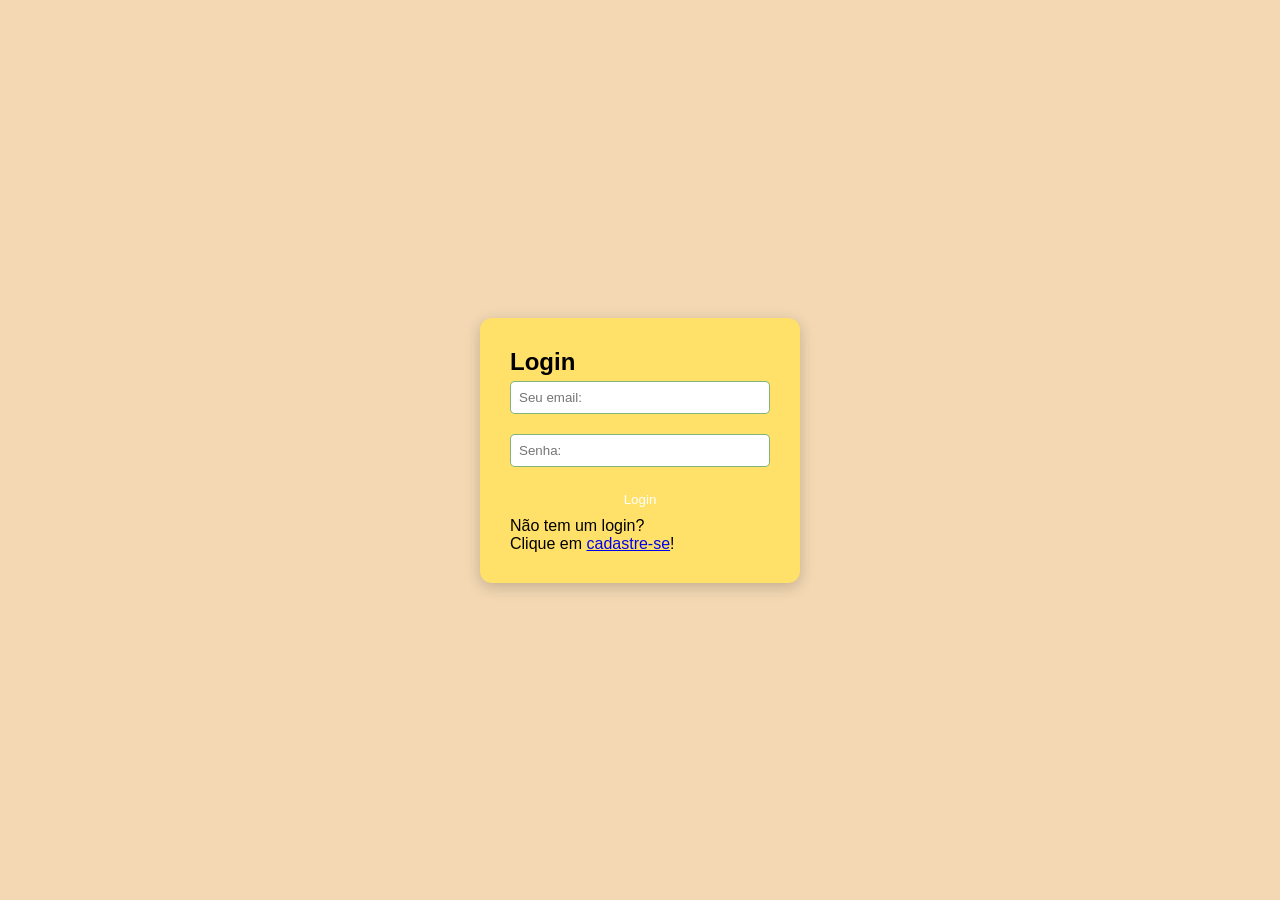
<file: public/login.html>
<!DOCTYPE html>
<html lang="en">
<head>
    <meta charset="UTF-8">
    <meta name="viewport" content="width=device-width, initial-scale=1.0">
    <title>Login</title>
    <link rel="stylesheet" href="stylelog.css">
    <link rel="preconnect" href="https://fonts.googleapis.com">
    <link rel="preconnect" href="https://fonts.gstatic.com" crossorigin>
    <link href="https://fonts.googleapis.com/css2?family=Montserrat:ital,wght@0,100..900;1,100..900&display=swap" rel="stylesheet">
</head>
<body>
    <header>
    </header>
    <section id="log_section">

        <div class="login-box">

            <h2 id="sign-up">Login</h2>
            <input type="text" name="" id="cadastro_input" placeholder="Seu email:">
            <input type="text" name="" id="cadastro_input" placeholder="Senha:"> <br>
            <button id="cadastro_btn" onclick="window.location.href='index.html'">Login</button> <p id="login_txt"> Não tem um login? <br> Clique em <a id="login_btn" href="signup.html">cadastre-se</a>!</p>
        </div>

    </section>


</body>
</html>
</file>
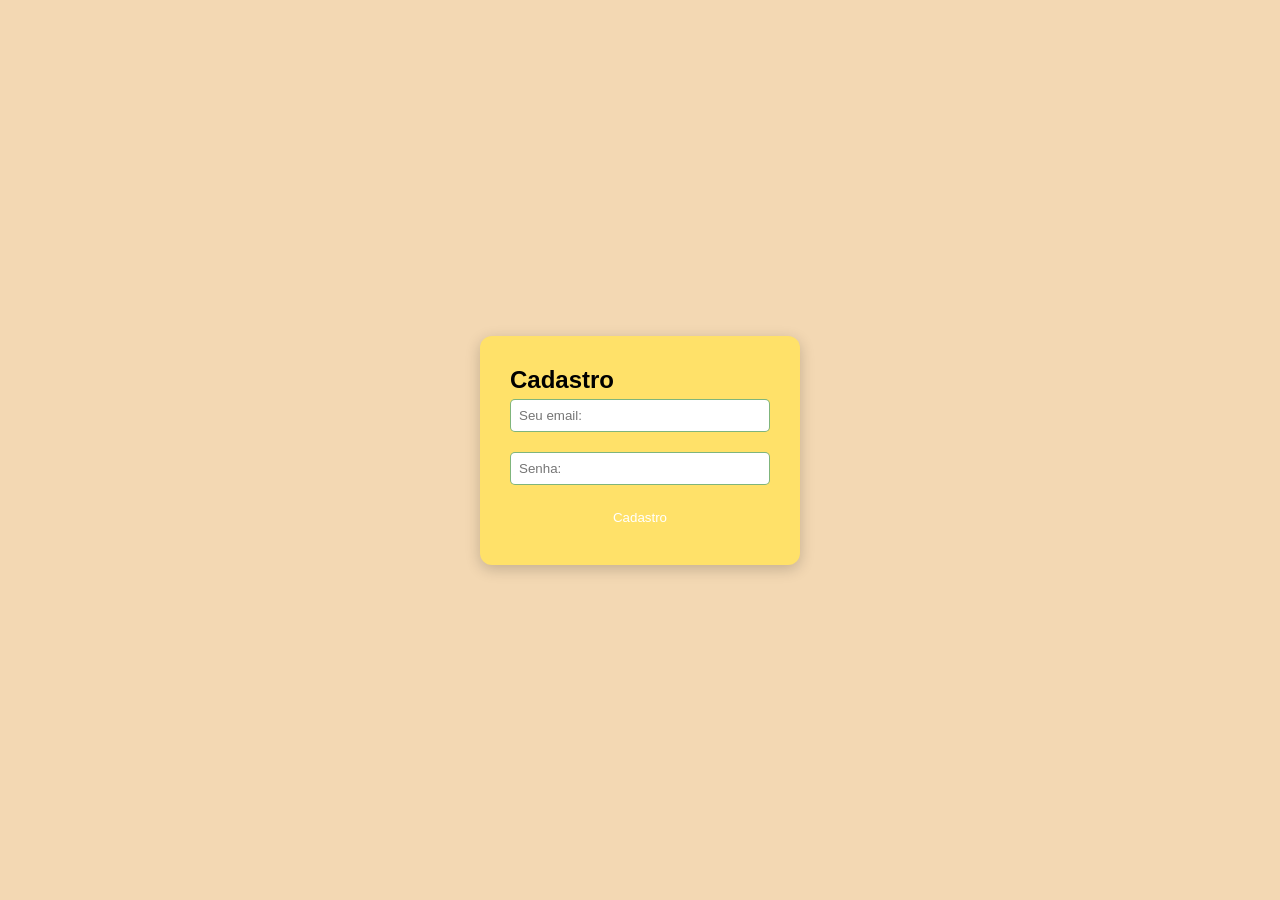
<file: public/signup.html>
<!DOCTYPE html>
<html lang="en">
<head>
    <meta charset="UTF-8">
    <meta name="viewport" content="width=device-width, initial-scale=1.0">
    <title>Cadastro</title>
    <link rel="stylesheet" href="stylesign.css">
    <link rel="preconnect" href="https://fonts.googleapis.com">
    <link rel="preconnect" href="https://fonts.gstatic.com" crossorigin>
    <link href="https://fonts.googleapis.com/css2?family=Montserrat:ital,wght@0,100..900;1,100..900&display=swap" rel="stylesheet">
</head>
<body>
    <header>
    </header>
    <section id="sign_section">

        <div class="sign-box">

            <h2 id="sign-up">Cadastro</h2>
            <input type="text" name="" id="cadastro_input" placeholder="Seu email:">
            <input type="text" name="" id="cadastro_input" placeholder="Senha:"> <br>
            <button id="cadastro_btn" onclick="window.location.href='index.html'">Cadastro</button>
        </div>

    </section>


</body>
</html>
</file>
<file: public/stylelog.css>
* {
  margin: 0;
  padding: 0;
  box-sizing: border-box;
  font-family: sans-serif;
}
body {
  margin: 0;
  height: 100vh;
  display: flex;
  justify-content: center;   
  align-items: center;       
  background-color: #f3d8b3; 
}
.login-box {
  background-color: #ffe169; 
  padding: 30px;
  width: 320px;                
  border-radius: 12px;        
  box-shadow: 0 4px 15px rgba(0,0,0,0.2);
}
.login-box input {
  width: 100%;
  padding: 8px;
  margin-top: 5px;
  margin-bottom: 15px;
  border: 1px solid #1e7d1991;
  border-radius: 5px;
}
.login-box button {
  width: 100%;
  padding: 10px;
  background: #ffe169;
  color: white;
  border: none;
  border-radius: 5px;
  cursor: pointer;
}
.login-box button:hover {
  background: #9d6434;
}
</file>
<file: public/stylesign.css>
* {
  margin: 0;
  padding: 0;
  box-sizing: border-box;
  font-family: sans-serif;
}
body {
  margin: 0;
  height: 100vh;
  display: flex;
  justify-content: center;   
  align-items: center;       
  background-color: #f3d8b3; 
}
.sign-box {
  background-color: #ffe169; 
  padding: 30px;
  width: 320px;                
  border-radius: 12px;        
  box-shadow: 0 4px 15px rgba(0,0,0,0.2);
}
.sign-box input {
  width: 100%;
  padding: 8px;
  margin-top: 5px;
  margin-bottom: 15px;
  border: 1px solid #1e7d1991;
  border-radius: 5px;
}
.sign-box button {
  width: 100%;
  padding: 10px;
  background: #ffe169;
  color: white;
  border: none;
  border-radius: 5px;
  cursor: pointer;
}
.sign-box button:hover {
  background: #9d6434;
}
</file>
